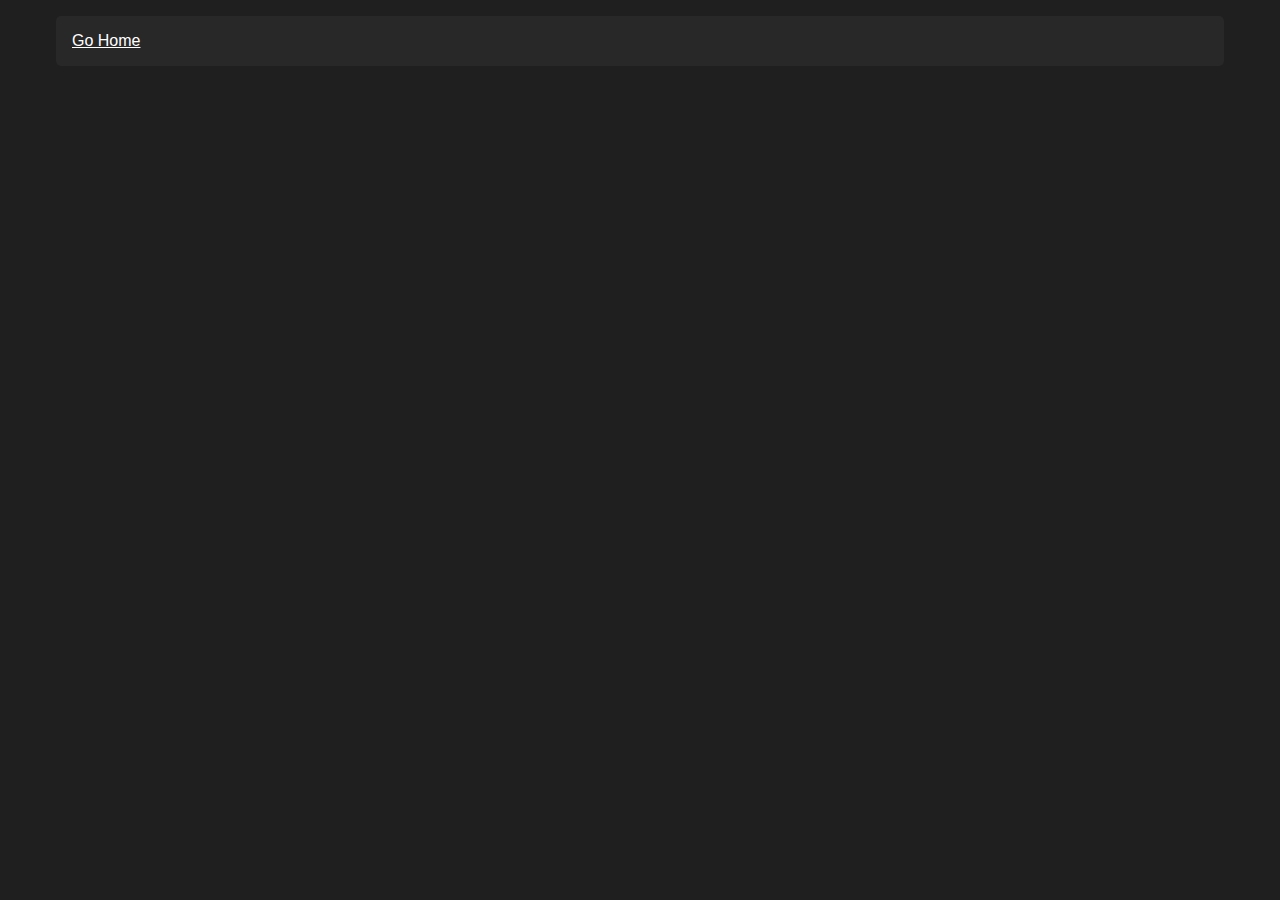
<file: preview.html>
<!DOCTYPE html>
<html lang="en">

<head>
    <meta charset="UTF-8">
    <meta name="viewport" content="width=device-width, initial-scale=1.0">
    <link rel="stylesheet" href="dist/iziToast/css/iziToast.min.css">
    <link rel="stylesheet" href="css/preview.css">

    <title>Video Preview</title>
</head>

<body>
    <script src="js/videohandler.js"></script>
    <script src="dist/iziToast/js/iziToast.min.js" type="text/javascript"></script>

    <div class="download">
        <a href="videos.html" style="padding: 8px;">Go Back</a>
        <a style="padding: 8px;" id="download">Download</a>
    </div>

    <video id="video" controls playinline></video>

    <script>
        const videoPlayer = document.getElementById('video');
        const download = document.getElementById('download');

        const urlParams = new URLSearchParams(window.location.search);
        const video = urlParams.get('video');

        try {
            if (video === null) {
                window.location.replace("videos.html");
            }

            videoPlayer.src = "https://raw.githubusercontent.com/Bean-Burrito-Tech/beanburrito-videos/main/" + video;
            download.href = "https://raw.githubusercontent.com/Bean-Burrito-Tech/beanburrito-videos/main/" + video;
        } catch (error) {
            console.error(error);
            alert('Something went wrong trying to get the videos list, try refreshing.');
        }
        
    </script>
</body>

</html>
</file>
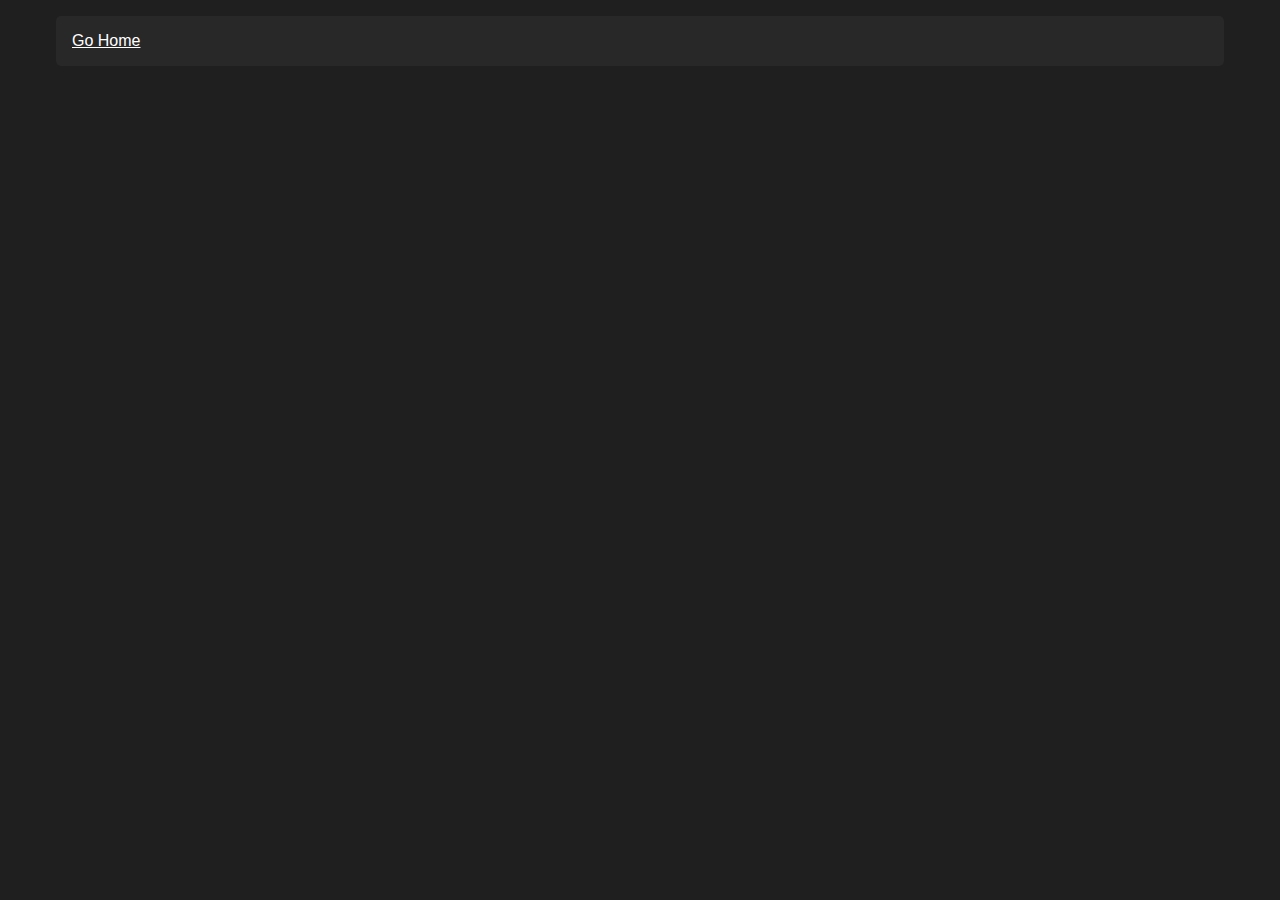
<file: videos.html>
<!DOCTYPE html>
<html lang="en">

<head>
    <meta charset="UTF-8">
    <meta name="viewport" content="width=device-width, initial-scale=1.0">
    <title>Video List</title>
    <link rel="stylesheet" href="dist/iziToast/css/iziToast.min.css">
    <link rel="stylesheet" href="css/videos.css">
    <link rel="shortcut icon" href="favicon.ico" type="image/x-icon">
</head>

<body>
    <ul>
        <a href="index.html" style="padding: 8px;">Go Home</a>
    </ul>
    <script src="js/videohandler.js"></script>
    <script src="dist/iziToast/js/iziToast.min.js" type="text/javascript"></script>


    <script>
        var videosString = localStorage.getItem("videos");

        try {
            checkVideos()


            if (videosString === null) {
                alert('Something went wrong trying to get the videos list, try refreshing.')
            }

            var videodata = JSON.parse(videosString);

            var videoList = document.querySelector('ul');

            for (const video of videodata) {
                var listItem = document.createElement('li');
                var link = document.createElement('a');
                link.href = `preview.html?video=${video.split('/')[6]}`;
                link.textContent = "⠀" + video.split('/')[6].split('.')[0].replace(/_/g, " ");
                link.className = "li"
                link.appendChild(listItem);
                videoList.appendChild(link);
            }
        } catch (error) {
            console.error(error);
            alert('An unexpected error occurred. Please try again.');
        }
    </script>
</body>

</html>
</file>
<file: css/preview.css>
body {
    background-color: black;
    color: white;
    margin: 0;
    display: flex;
    justify-content: center;
    align-items: center;
    height: 100vh;
    font-family: sans-serif;
}

video {
    width: 80%;
    height: 80%;
}

.download {
    position: absolute;
    top: 0;
    left: 0;
    margin: 20px;
    padding: 10px;
    background-color: #1a1a1a;
    border-radius: 5px;
    cursor: pointer;
}

.download a {
    text-decoration: none;
    color: white;
}

.download a:hover {
    text-decoration: underline;
    font-weight: bold;
}
</file>
<file: css/videos.css>
body {
    display: flex;
    flex-direction: column;
    align-items: center;
    justify-content: center;
    margin: 0;
    background-color: #1f1f1f;
    font-family: sans-serif;
    color: white;
}

ul {
    position: relative;
    display: flex;
    flex-direction: column;
    background-color: #292828;
    padding: 8px;
    border-radius: 5px;
    width: 90vw;
    list-style-type: none;
    gap: 10px;
}

.li {
    width: 100%;
    height: 100%;
    text-decoration: none;
    color: inherit;
    background-color: #333333;
    border-radius: 5px;
    display: flex; /* Center the text horizontally */
    padding: 8px 0 8px 0;
}

.li:hover {
    background-color: #222222;
}


a {
    color: inherit;
}

a:hover {
    font-weight: bold;
}
</file>
<file: dist/iziToast/css/iziToast.min.css>
/*
* iziToast | v1.4.0
* http://izitoast.marcelodolce.com
* by Marcelo Dolce.
*/
.iziToast-capsule{font-size:0;height:0;width:100%;transform:translateZ(0);backface-visibility:hidden;transition:transform .5s cubic-bezier(.25,.8,.25,1),height .5s cubic-bezier(.25,.8,.25,1)}.iziToast-capsule,.iziToast-capsule *{box-sizing:border-box}.iziToast-overlay{display:block;position:fixed;top:-100px;left:0;right:0;bottom:-100px;z-index:997}.iziToast{display:inline-block;clear:both;position:relative;font-family:'Lato',Tahoma,Arial;font-size:14px;padding:8px 45px 9px 0;background:rgba(238,238,238,.9);border-color:rgba(238,238,238,.9);width:100%;pointer-events:all;cursor:default;transform:translateX(0);-webkit-touch-callout:none;-webkit-user-select:none;-khtml-user-select:none;-moz-user-select:none;-ms-user-select:none;user-select:none;min-height:54px}.iziToast>.iziToast-progressbar{position:absolute;left:0;bottom:0;width:100%;z-index:1;background:rgba(255,255,255,.2)}.iziToast>.iziToast-progressbar>div{height:2px;width:100%;background:rgba(0,0,0,.3);border-radius:0 0 3px 3px}.iziToast.iziToast-balloon:before{content:'';position:absolute;right:8px;left:auto;width:0;height:0;top:100%;border-right:0 solid transparent;border-left:15px solid transparent;border-top:10px solid #000;border-top-color:inherit;border-radius:0}.iziToast.iziToast-balloon .iziToast-progressbar{top:0;bottom:auto}.iziToast.iziToast-balloon>div{border-radius:0 0 0 3px}.iziToast>.iziToast-cover{position:absolute;left:0;top:0;bottom:0;height:100%;margin:0;background-size:100%;background-position:50% 50%;background-repeat:no-repeat;background-color:rgba(0,0,0,.1)}.iziToast>.iziToast-close{position:absolute;right:0;top:0;border:0;padding:0;opacity:.6;width:42px;height:100%;background:url([data-uri]) no-repeat 50% 50%;background-size:8px;cursor:pointer;outline:0}.iziToast>.iziToast-close:hover{opacity:1}.iziToast>.iziToast-body{position:relative;padding:0 0 0 10px;height:auto;min-height:36px;margin:0 0 0 15px;text-align:left}.iziToast>.iziToast-body:after{content:"";display:table;clear:both}.iziToast>.iziToast-body .iziToast-texts{margin:10px 0 0;padding-right:2px;display:inline-block;float:left}.iziToast>.iziToast-body .iziToast-inputs{min-height:19px;float:left;margin:3px -2px}.iziToast>.iziToast-body .iziToast-inputs>input:not([type=checkbox]):not([type=radio]),.iziToast>.iziToast-body .iziToast-inputs>select{position:relative;display:inline-block;margin:2px;border-radius:2px;border:0;padding:4px 7px;font-size:13px;letter-spacing:.02em;background:rgba(0,0,0,.1);color:#000;box-shadow:0 0 0 1px rgba(0,0,0,.2);min-height:26px}.iziToast>.iziToast-body .iziToast-inputs>input:not([type=checkbox]):not([type=radio]):focus,.iziToast>.iziToast-body .iziToast-inputs>select:focus{box-shadow:0 0 0 1px rgba(0,0,0,.6)}.iziToast>.iziToast-body .iziToast-buttons{min-height:17px;float:left;margin:4px -2px}.iziToast>.iziToast-body .iziToast-buttons>a,.iziToast>.iziToast-body .iziToast-buttons>button,.iziToast>.iziToast-body .iziToast-buttons>input:not([type=checkbox]):not([type=radio]){position:relative;display:inline-block;margin:2px;border-radius:2px;border:0;padding:5px 10px;font-size:12px;letter-spacing:.02em;cursor:pointer;background:rgba(0,0,0,.1);color:#000}.iziToast>.iziToast-body .iziToast-buttons>a:hover,.iziToast>.iziToast-body .iziToast-buttons>button:hover,.iziToast>.iziToast-body .iziToast-buttons>input:not([type=checkbox]):not([type=radio]):hover{background:rgba(0,0,0,.2)}.iziToast>.iziToast-body .iziToast-buttons>a:focus,.iziToast>.iziToast-body .iziToast-buttons>button:focus,.iziToast>.iziToast-body .iziToast-buttons>input:not([type=checkbox]):not([type=radio]):focus{box-shadow:0 0 0 1px rgba(0,0,0,.6)}.iziToast>.iziToast-body .iziToast-buttons>a:active,.iziToast>.iziToast-body .iziToast-buttons>button:active,.iziToast>.iziToast-body .iziToast-buttons>input:not([type=checkbox]):not([type=radio]):active{top:1px}.iziToast>.iziToast-body .iziToast-icon{position:absolute;left:0;top:50%;display:table;font-size:23px;line-height:24px;margin-top:-12px;color:#000;width:24px;height:24px}.iziToast>.iziToast-body .iziToast-icon.ico-info{background:url([data-uri]) no-repeat 50% 50%;background-size:85%}.iziToast>.iziToast-body .iziToast-icon.ico-warning{background:url([data-uri]) no-repeat 50% 50%;background-size:85%}.iziToast>.iziToast-body .iziToast-icon.ico-error{background:url([data-uri]) no-repeat 50% 50%;background-size:80%}.iziToast>.iziToast-body .iziToast-icon.ico-success{background:url([data-uri]) no-repeat 50% 50%;background-size:85%}.iziToast>.iziToast-body .iziToast-icon.ico-question{background:url([data-uri]) no-repeat 50% 50%;background-size:85%}.iziToast>.iziToast-body .iziToast-message,.iziToast>.iziToast-body .iziToast-title{padding:0;font-size:14px;line-height:16px;text-align:left;float:left;white-space:normal}.iziToast>.iziToast-body .iziToast-title{color:#000;margin:0}.iziToast>.iziToast-body .iziToast-message{margin:0 0 10px;color:rgba(0,0,0,.6)}.iziToast.iziToast-animateInside .iziToast-buttons-child,.iziToast.iziToast-animateInside .iziToast-icon,.iziToast.iziToast-animateInside .iziToast-inputs-child,.iziToast.iziToast-animateInside .iziToast-message,.iziToast.iziToast-animateInside .iziToast-title{opacity:0}.iziToast-target{position:relative;width:100%;margin:0 auto}.iziToast-target .iziToast-capsule{overflow:hidden}.iziToast-target .iziToast-capsule:after{visibility:hidden;display:block;font-size:0;content:" ";clear:both;height:0}.iziToast-target .iziToast-capsule .iziToast{width:100%;float:left}.iziToast-wrapper{z-index:99999;position:fixed;width:100%;pointer-events:none;display:flex;flex-direction:column}.iziToast-wrapper .iziToast.iziToast-balloon:before{border-right:0 solid transparent;border-left:15px solid transparent;border-top:10px solid #000;border-top-color:inherit;right:8px;left:auto}.iziToast-wrapper-bottomLeft{left:0;bottom:0;text-align:left}.iziToast-wrapper-bottomLeft .iziToast.iziToast-balloon:before,.iziToast-wrapper-topLeft .iziToast.iziToast-balloon:before{border-right:15px solid transparent;border-left:0 solid transparent;right:auto;left:8px}.iziToast-wrapper-bottomRight{right:0;bottom:0;text-align:right}.iziToast-wrapper-topLeft{left:0;top:0;text-align:left}.iziToast-wrapper-topRight{top:0;right:0;text-align:right}.iziToast-wrapper-topCenter{top:0;left:0;right:0;text-align:center}.iziToast-wrapper-bottomCenter,.iziToast-wrapper-center{bottom:0;left:0;right:0;text-align:center}.iziToast-wrapper-center{top:0;justify-content:center;flex-flow:column;align-items:center}.iziToast-rtl{direction:rtl;padding:8px 0 9px 45px;font-family:Tahoma,'Lato',Arial}.iziToast-rtl .iziToast-cover{left:auto;right:0}.iziToast-rtl .iziToast-close{right:auto;left:0}.iziToast-rtl .iziToast-body{padding:0 10px 0 0;margin:0 16px 0 0;text-align:right}.iziToast-rtl .iziToast-body .iziToast-buttons,.iziToast-rtl .iziToast-body .iziToast-inputs,.iziToast-rtl .iziToast-body .iziToast-message,.iziToast-rtl .iziToast-body .iziToast-texts,.iziToast-rtl .iziToast-body .iziToast-title{float:right;text-align:right}.iziToast-rtl .iziToast-body .iziToast-icon{left:auto;right:0}@media only screen and (min-width:568px){.iziToast-wrapper{padding:10px 15px}.iziToast{margin:5px 0;border-radius:3px;width:auto}.iziToast:after{content:'';z-index:-1;position:absolute;top:0;left:0;width:100%;height:100%;border-radius:3px;box-shadow:inset 0 -10px 20px -10px rgba(0,0,0,.2),inset 0 0 5px rgba(0,0,0,.1),0 8px 8px -5px rgba(0,0,0,.25)}.iziToast:not(.iziToast-rtl) .iziToast-cover{border-radius:3px 0 0 3px}.iziToast.iziToast-rtl .iziToast-cover{border-radius:0 3px 3px 0}.iziToast.iziToast-color-dark:after{box-shadow:inset 0 -10px 20px -10px rgba(255,255,255,.3),0 10px 10px -5px rgba(0,0,0,.25)}.iziToast.iziToast-balloon .iziToast-progressbar{background:0 0}.iziToast.iziToast-balloon:after{box-shadow:0 10px 10px -5px rgba(0,0,0,.25),inset 0 10px 20px -5px rgba(0,0,0,.25)}.iziToast-target .iziToast:after{box-shadow:inset 0 -10px 20px -10px rgba(0,0,0,.2),inset 0 0 5px rgba(0,0,0,.1)}}.iziToast.iziToast-theme-dark{background:#565c70;border-color:#565c70}.iziToast.iziToast-theme-dark .iziToast-title{color:#fff}.iziToast.iziToast-theme-dark .iziToast-message{color:rgba(255,255,255,.7);font-weight:300}.iziToast.iziToast-theme-dark .iziToast-close{background:url([data-uri]) no-repeat 50% 50%;background-size:8px}.iziToast.iziToast-theme-dark .iziToast-icon{color:#fff}.iziToast.iziToast-theme-dark .iziToast-icon.ico-info{background:url([data-uri]) no-repeat 50% 50%;background-size:85%}.iziToast.iziToast-theme-dark .iziToast-icon.ico-warning{background:url([data-uri]) no-repeat 50% 50%;background-size:85%}.iziToast.iziToast-theme-dark .iziToast-icon.ico-error{background:url([data-uri]) no-repeat 50% 50%;background-size:80%}.iziToast.iziToast-theme-dark .iziToast-icon.ico-success{background:url([data-uri]) no-repeat 50% 50%;background-size:85%}.iziToast.iziToast-theme-dark .iziToast-icon.ico-question{background:url([data-uri]) no-repeat 50% 50%;background-size:85%}.iziToast.iziToast-theme-dark .iziToast-buttons>a,.iziToast.iziToast-theme-dark .iziToast-buttons>button,.iziToast.iziToast-theme-dark .iziToast-buttons>input{color:#fff;background:rgba(255,255,255,.1)}.iziToast.iziToast-theme-dark .iziToast-buttons>a:hover,.iziToast.iziToast-theme-dark .iziToast-buttons>button:hover,.iziToast.iziToast-theme-dark .iziToast-buttons>input:hover{background:rgba(255,255,255,.2)}.iziToast.iziToast-theme-dark .iziToast-buttons>a:focus,.iziToast.iziToast-theme-dark .iziToast-buttons>button:focus,.iziToast.iziToast-theme-dark .iziToast-buttons>input:focus{box-shadow:0 0 0 1px rgba(255,255,255,.6)}.iziToast.iziToast-color-red{background:rgba(255,175,180,.9);border-color:rgba(255,175,180,.9)}.iziToast.iziToast-color-orange{background:rgba(255,207,165,.9);border-color:rgba(255,207,165,.9)}.iziToast.iziToast-color-yellow{background:rgba(255,249,178,.9);border-color:rgba(255,249,178,.9)}.iziToast.iziToast-color-blue{background:rgba(157,222,255,.9);border-color:rgba(157,222,255,.9)}.iziToast.iziToast-color-green{background:rgba(166,239,184,.9);border-color:rgba(166,239,184,.9)}.iziToast.iziToast-layout2 .iziToast-body .iziToast-message,.iziToast.iziToast-layout2 .iziToast-body .iziToast-texts{width:100%}.iziToast.iziToast-layout3{border-radius:2px}.iziToast.iziToast-layout3::after{display:none}.iziToast .revealIn,.iziToast.revealIn{-webkit-animation:iziT-revealIn 1s cubic-bezier(.25,1.6,.25,1) both;-moz-animation:iziT-revealIn 1s cubic-bezier(.25,1.6,.25,1) both;animation:iziT-revealIn 1s cubic-bezier(.25,1.6,.25,1) both}.iziToast .slideIn,.iziToast.slideIn{-webkit-animation:iziT-slideIn 1s cubic-bezier(.16,.81,.32,1) both;-moz-animation:iziT-slideIn 1s cubic-bezier(.16,.81,.32,1) both;animation:iziT-slideIn 1s cubic-bezier(.16,.81,.32,1) both}.iziToast.bounceInLeft{-webkit-animation:iziT-bounceInLeft .7s ease-in-out both;animation:iziT-bounceInLeft .7s ease-in-out both}.iziToast.bounceInRight{-webkit-animation:iziT-bounceInRight .85s ease-in-out both;animation:iziT-bounceInRight .85s ease-in-out both}.iziToast.bounceInDown{-webkit-animation:iziT-bounceInDown .7s ease-in-out both;animation:iziT-bounceInDown .7s ease-in-out both}.iziToast.bounceInUp{-webkit-animation:iziT-bounceInUp .7s ease-in-out both;animation:iziT-bounceInUp .7s ease-in-out both}.iziToast .fadeIn,.iziToast.fadeIn{-webkit-animation:iziT-fadeIn .5s ease both;animation:iziT-fadeIn .5s ease both}.iziToast.fadeInUp{-webkit-animation:iziT-fadeInUp .7s ease both;animation:iziT-fadeInUp .7s ease both}.iziToast.fadeInDown{-webkit-animation:iziT-fadeInDown .7s ease both;animation:iziT-fadeInDown .7s ease both}.iziToast.fadeInLeft{-webkit-animation:iziT-fadeInLeft .85s cubic-bezier(.25,.8,.25,1) both;animation:iziT-fadeInLeft .85s cubic-bezier(.25,.8,.25,1) both}.iziToast.fadeInRight{-webkit-animation:iziT-fadeInRight .85s cubic-bezier(.25,.8,.25,1) both;animation:iziT-fadeInRight .85s cubic-bezier(.25,.8,.25,1) both}.iziToast.flipInX{-webkit-animation:iziT-flipInX .85s cubic-bezier(.35,0,.25,1) both;animation:iziT-flipInX .85s cubic-bezier(.35,0,.25,1) both}.iziToast.fadeOut{-webkit-animation:iziT-fadeOut .7s ease both;animation:iziT-fadeOut .7s ease both}.iziToast.fadeOutDown{-webkit-animation:iziT-fadeOutDown .7s cubic-bezier(.4,.45,.15,.91) both;animation:iziT-fadeOutDown .7s cubic-bezier(.4,.45,.15,.91) both}.iziToast.fadeOutUp{-webkit-animation:iziT-fadeOutUp .7s cubic-bezier(.4,.45,.15,.91) both;animation:iziT-fadeOutUp .7s cubic-bezier(.4,.45,.15,.91) both}.iziToast.fadeOutLeft{-webkit-animation:iziT-fadeOutLeft .5s ease both;animation:iziT-fadeOutLeft .5s ease both}.iziToast.fadeOutRight{-webkit-animation:iziT-fadeOutRight .5s ease both;animation:iziT-fadeOutRight .5s ease both}.iziToast.flipOutX{-webkit-backface-visibility:visible!important;backface-visibility:visible!important;-webkit-animation:iziT-flipOutX .7s cubic-bezier(.4,.45,.15,.91) both;animation:iziT-flipOutX .7s cubic-bezier(.4,.45,.15,.91) both}.iziToast-overlay.fadeIn{-webkit-animation:iziT-fadeIn .5s ease both;animation:iziT-fadeIn .5s ease both}.iziToast-overlay.fadeOut{-webkit-animation:iziT-fadeOut .7s ease both;animation:iziT-fadeOut .7s ease both}@-webkit-keyframes iziT-revealIn{0%{opacity:0;-webkit-transform:scale3d(.3,.3,1)}to{opacity:1}}@-moz-keyframes iziT-revealIn{0%{opacity:0;-moz-transform:scale3d(.3,.3,1)}to{opacity:1}}@-webkit-keyframes iziT-slideIn{0%{opacity:0;-webkit-transform:translateX(50px)}to{opacity:1;-webkit-transform:translateX(0)}}@-moz-keyframes iziT-slideIn{0%{opacity:0;-moz-transform:translateX(50px)}to{opacity:1;-moz-transform:translateX(0)}}@-webkit-keyframes iziT-bounceInLeft{0%{opacity:0;-webkit-transform:translateX(280px)}50%{opacity:1;-webkit-transform:translateX(-20px)}70%{-webkit-transform:translateX(10px)}to{-webkit-transform:translateX(0)}}@-webkit-keyframes iziT-bounceInRight{0%{opacity:0;-webkit-transform:translateX(-280px)}50%{opacity:1;-webkit-transform:translateX(20px)}70%{-webkit-transform:translateX(-10px)}to{-webkit-transform:translateX(0)}}@-webkit-keyframes iziT-bounceInDown{0%{opacity:0;-webkit-transform:translateY(-200px)}50%{opacity:1;-webkit-transform:translateY(10px)}70%{-webkit-transform:translateY(-5px)}to{-webkit-transform:translateY(0)}}@-webkit-keyframes iziT-bounceInUp{0%{opacity:0;-webkit-transform:translateY(200px)}50%{opacity:1;-webkit-transform:translateY(-10px)}70%{-webkit-transform:translateY(5px)}to{-webkit-transform:translateY(0)}}@-webkit-keyframes iziT-fadeIn{0%{opacity:0}to{opacity:1}}@-webkit-keyframes iziT-fadeInUp{0%{opacity:0;-webkit-transform:translate3d(0,100%,0);transform:translate3d(0,100%,0)}to{opacity:1;-webkit-transform:none;transform:none}}@-webkit-keyframes iziT-fadeInDown{0%{opacity:0;-webkit-transform:translate3d(0,-100%,0);transform:translate3d(0,-100%,0)}to{opacity:1;-webkit-transform:none;transform:none}}@-webkit-keyframes iziT-fadeInLeft{0%{opacity:0;-webkit-transform:translate3d(300px,0,0);transform:translate3d(300px,0,0)}to{opacity:1;-webkit-transform:none;transform:none}}@-webkit-keyframes iziT-fadeInRight{0%{opacity:0;-webkit-transform:translate3d(-300px,0,0);transform:translate3d(-300px,0,0)}to{opacity:1;-webkit-transform:none;transform:none}}@-webkit-keyframes iziT-flipInX{0%{-webkit-transform:perspective(400px) rotate3d(1,0,0,90deg);transform:perspective(400px) rotate3d(1,0,0,90deg);opacity:0}40%{-webkit-transform:perspective(400px) rotate3d(1,0,0,-20deg);transform:perspective(400px) rotate3d(1,0,0,-20deg)}60%{-webkit-transform:perspective(400px) rotate3d(1,0,0,10deg);transform:perspective(400px) rotate3d(1,0,0,10deg);opacity:1}80%{-webkit-transform:perspective(400px) rotate3d(1,0,0,-5deg);transform:perspective(400px) rotate3d(1,0,0,-5deg)}to{-webkit-transform:perspective(400px);transform:perspective(400px)}}@-webkit-keyframes iziT-fadeOut{0%{opacity:1}to{opacity:0}}@-webkit-keyframes iziT-fadeOutDown{0%{opacity:1}to{opacity:0;-webkit-transform:translate3d(0,100%,0);transform:translate3d(0,100%,0)}}@-webkit-keyframes iziT-fadeOutUp{0%{opacity:1}to{opacity:0;-webkit-transform:translate3d(0,-100%,0);transform:translate3d(0,-100%,0)}}@-webkit-keyframes iziT-fadeOutLeft{0%{opacity:1}to{opacity:0;-webkit-transform:translate3d(-200px,0,0);transform:translate3d(-200px,0,0)}}@-webkit-keyframes iziT-fadeOutRight{0%{opacity:1}to{opacity:0;-webkit-transform:translate3d(200px,0,0);transform:translate3d(200px,0,0)}}@-webkit-keyframes iziT-flipOutX{0%{-webkit-transform:perspective(400px);transform:perspective(400px)}30%{-webkit-transform:perspective(400px) rotate3d(1,0,0,-20deg);transform:perspective(400px) rotate3d(1,0,0,-20deg);opacity:1}to{-webkit-transform:perspective(400px) rotate3d(1,0,0,90deg);transform:perspective(400px) rotate3d(1,0,0,90deg);opacity:0}}@-moz-keyframes iziT-revealIn{0%{opacity:0;transform:scale3d(.3,.3,1)}to{opacity:1}}@-webkit-keyframes iziT-revealIn{0%{opacity:0;transform:scale3d(.3,.3,1)}to{opacity:1}}@-o-keyframes iziT-revealIn{0%{opacity:0;transform:scale3d(.3,.3,1)}to{opacity:1}}@keyframes iziT-revealIn{0%{opacity:0;transform:scale3d(.3,.3,1)}to{opacity:1}}@-moz-keyframes iziT-slideIn{0%{opacity:0;transform:translateX(50px)}to{opacity:1;transform:translateX(0)}}@-webkit-keyframes iziT-slideIn{0%{opacity:0;transform:translateX(50px)}to{opacity:1;transform:translateX(0)}}@-o-keyframes iziT-slideIn{0%{opacity:0;transform:translateX(50px)}to{opacity:1;transform:translateX(0)}}@keyframes iziT-slideIn{0%{opacity:0;transform:translateX(50px)}to{opacity:1;transform:translateX(0)}}@-moz-keyframes iziT-bounceInLeft{0%{opacity:0;transform:translateX(280px)}50%{opacity:1;transform:translateX(-20px)}70%{transform:translateX(10px)}to{transform:translateX(0)}}@-webkit-keyframes iziT-bounceInLeft{0%{opacity:0;transform:translateX(280px)}50%{opacity:1;transform:translateX(-20px)}70%{transform:translateX(10px)}to{transform:translateX(0)}}@-o-keyframes iziT-bounceInLeft{0%{opacity:0;transform:translateX(280px)}50%{opacity:1;transform:translateX(-20px)}70%{transform:translateX(10px)}to{transform:translateX(0)}}@keyframes iziT-bounceInLeft{0%{opacity:0;transform:translateX(280px)}50%{opacity:1;transform:translateX(-20px)}70%{transform:translateX(10px)}to{transform:translateX(0)}}@-moz-keyframes iziT-bounceInRight{0%{opacity:0;transform:translateX(-280px)}50%{opacity:1;transform:translateX(20px)}70%{transform:translateX(-10px)}to{transform:translateX(0)}}@-webkit-keyframes iziT-bounceInRight{0%{opacity:0;transform:translateX(-280px)}50%{opacity:1;transform:translateX(20px)}70%{transform:translateX(-10px)}to{transform:translateX(0)}}@-o-keyframes iziT-bounceInRight{0%{opacity:0;transform:translateX(-280px)}50%{opacity:1;transform:translateX(20px)}70%{transform:translateX(-10px)}to{transform:translateX(0)}}@keyframes iziT-bounceInRight{0%{opacity:0;transform:translateX(-280px)}50%{opacity:1;transform:translateX(20px)}70%{transform:translateX(-10px)}to{transform:translateX(0)}}@-moz-keyframes iziT-bounceInDown{0%{opacity:0;transform:translateY(-200px)}50%{opacity:1;transform:translateY(10px)}70%{transform:translateY(-5px)}to{transform:translateY(0)}}@-webkit-keyframes iziT-bounceInDown{0%{opacity:0;transform:translateY(-200px)}50%{opacity:1;transform:translateY(10px)}70%{transform:translateY(-5px)}to{transform:translateY(0)}}@-o-keyframes iziT-bounceInDown{0%{opacity:0;transform:translateY(-200px)}50%{opacity:1;transform:translateY(10px)}70%{transform:translateY(-5px)}to{transform:translateY(0)}}@keyframes iziT-bounceInDown{0%{opacity:0;transform:translateY(-200px)}50%{opacity:1;transform:translateY(10px)}70%{transform:translateY(-5px)}to{transform:translateY(0)}}@-moz-keyframes iziT-bounceInUp{0%{opacity:0;transform:translateY(200px)}50%{opacity:1;transform:translateY(-10px)}70%{transform:translateY(5px)}to{transform:translateY(0)}}@-webkit-keyframes iziT-bounceInUp{0%{opacity:0;transform:translateY(200px)}50%{opacity:1;transform:translateY(-10px)}70%{transform:translateY(5px)}to{transform:translateY(0)}}@-o-keyframes iziT-bounceInUp{0%{opacity:0;transform:translateY(200px)}50%{opacity:1;transform:translateY(-10px)}70%{transform:translateY(5px)}to{transform:translateY(0)}}@keyframes iziT-bounceInUp{0%{opacity:0;transform:translateY(200px)}50%{opacity:1;transform:translateY(-10px)}70%{transform:translateY(5px)}to{transform:translateY(0)}}@-moz-keyframes iziT-fadeIn{0%{opacity:0}to{opacity:1}}@-webkit-keyframes iziT-fadeIn{0%{opacity:0}to{opacity:1}}@-o-keyframes iziT-fadeIn{0%{opacity:0}to{opacity:1}}@keyframes iziT-fadeIn{0%{opacity:0}to{opacity:1}}@-moz-keyframes iziT-fadeInUp{0%{opacity:0;-webkit-transform:translate3d(0,100%,0);transform:translate3d(0,100%,0)}to{opacity:1;-webkit-transform:none;transform:none}}@-webkit-keyframes iziT-fadeInUp{0%{opacity:0;-webkit-transform:translate3d(0,100%,0);transform:translate3d(0,100%,0)}to{opacity:1;-webkit-transform:none;transform:none}}@-o-keyframes iziT-fadeInUp{0%{opacity:0;-webkit-transform:translate3d(0,100%,0);transform:translate3d(0,100%,0)}to{opacity:1;-webkit-transform:none;transform:none}}@keyframes iziT-fadeInUp{0%{opacity:0;-webkit-transform:translate3d(0,100%,0);transform:translate3d(0,100%,0)}to{opacity:1;-webkit-transform:none;transform:none}}@-moz-keyframes iziT-fadeInDown{0%{opacity:0;-webkit-transform:translate3d(0,-100%,0);transform:translate3d(0,-100%,0)}to{opacity:1;-webkit-transform:none;transform:none}}@-webkit-keyframes iziT-fadeInDown{0%{opacity:0;-webkit-transform:translate3d(0,-100%,0);transform:translate3d(0,-100%,0)}to{opacity:1;-webkit-transform:none;transform:none}}@-o-keyframes iziT-fadeInDown{0%{opacity:0;-webkit-transform:translate3d(0,-100%,0);transform:translate3d(0,-100%,0)}to{opacity:1;-webkit-transform:none;transform:none}}@keyframes iziT-fadeInDown{0%{opacity:0;-webkit-transform:translate3d(0,-100%,0);transform:translate3d(0,-100%,0)}to{opacity:1;-webkit-transform:none;transform:none}}@-moz-keyframes iziT-fadeInLeft{0%{opacity:0;-webkit-transform:translate3d(300px,0,0);transform:translate3d(300px,0,0)}to{opacity:1;-webkit-transform:none;transform:none}}@-webkit-keyframes iziT-fadeInLeft{0%{opacity:0;-webkit-transform:translate3d(300px,0,0);transform:translate3d(300px,0,0)}to{opacity:1;-webkit-transform:none;transform:none}}@-o-keyframes iziT-fadeInLeft{0%{opacity:0;-webkit-transform:translate3d(300px,0,0);transform:translate3d(300px,0,0)}to{opacity:1;-webkit-transform:none;transform:none}}@keyframes iziT-fadeInLeft{0%{opacity:0;-webkit-transform:translate3d(300px,0,0);transform:translate3d(300px,0,0)}to{opacity:1;-webkit-transform:none;transform:none}}@-moz-keyframes iziT-fadeInRight{0%{opacity:0;-webkit-transform:translate3d(-300px,0,0);transform:translate3d(-300px,0,0)}to{opacity:1;-webkit-transform:none;transform:none}}@-webkit-keyframes iziT-fadeInRight{0%{opacity:0;-webkit-transform:translate3d(-300px,0,0);transform:translate3d(-300px,0,0)}to{opacity:1;-webkit-transform:none;transform:none}}@-o-keyframes iziT-fadeInRight{0%{opacity:0;-webkit-transform:translate3d(-300px,0,0);transform:translate3d(-300px,0,0)}to{opacity:1;-webkit-transform:none;transform:none}}@keyframes iziT-fadeInRight{0%{opacity:0;-webkit-transform:translate3d(-300px,0,0);transform:translate3d(-300px,0,0)}to{opacity:1;-webkit-transform:none;transform:none}}@-moz-keyframes iziT-flipInX{0%{-webkit-transform:perspective(400px) rotate3d(1,0,0,90deg);transform:perspective(400px) rotate3d(1,0,0,90deg);opacity:0}40%{-webkit-transform:perspective(400px) rotate3d(1,0,0,-20deg);transform:perspective(400px) rotate3d(1,0,0,-20deg)}60%{-webkit-transform:perspective(400px) rotate3d(1,0,0,10deg);transform:perspective(400px) rotate3d(1,0,0,10deg);opacity:1}80%{-webkit-transform:perspective(400px) rotate3d(1,0,0,-5deg);transform:perspective(400px) rotate3d(1,0,0,-5deg)}to{-webkit-transform:perspective(400px);transform:perspective(400px)}}@-webkit-keyframes iziT-flipInX{0%{-webkit-transform:perspective(400px) rotate3d(1,0,0,90deg);transform:perspective(400px) rotate3d(1,0,0,90deg);opacity:0}40%{-webkit-transform:perspective(400px) rotate3d(1,0,0,-20deg);transform:perspective(400px) rotate3d(1,0,0,-20deg)}60%{-webkit-transform:perspective(400px) rotate3d(1,0,0,10deg);transform:perspective(400px) rotate3d(1,0,0,10deg);opacity:1}80%{-webkit-transform:perspective(400px) rotate3d(1,0,0,-5deg);transform:perspective(400px) rotate3d(1,0,0,-5deg)}to{-webkit-transform:perspective(400px);transform:perspective(400px)}}@-o-keyframes iziT-flipInX{0%{-webkit-transform:perspective(400px) rotate3d(1,0,0,90deg);transform:perspective(400px) rotate3d(1,0,0,90deg);opacity:0}40%{-webkit-transform:perspective(400px) rotate3d(1,0,0,-20deg);transform:perspective(400px) rotate3d(1,0,0,-20deg)}60%{-webkit-transform:perspective(400px) rotate3d(1,0,0,10deg);transform:perspective(400px) rotate3d(1,0,0,10deg);opacity:1}80%{-webkit-transform:perspective(400px) rotate3d(1,0,0,-5deg);transform:perspective(400px) rotate3d(1,0,0,-5deg)}to{-webkit-transform:perspective(400px);transform:perspective(400px)}}@keyframes iziT-flipInX{0%{-webkit-transform:perspective(400px) rotate3d(1,0,0,90deg);transform:perspective(400px) rotate3d(1,0,0,90deg);opacity:0}40%{-webkit-transform:perspective(400px) rotate3d(1,0,0,-20deg);transform:perspective(400px) rotate3d(1,0,0,-20deg)}60%{-webkit-transform:perspective(400px) rotate3d(1,0,0,10deg);transform:perspective(400px) rotate3d(1,0,0,10deg);opacity:1}80%{-webkit-transform:perspective(400px) rotate3d(1,0,0,-5deg);transform:perspective(400px) rotate3d(1,0,0,-5deg)}to{-webkit-transform:perspective(400px);transform:perspective(400px)}}@-moz-keyframes iziT-fadeOut{0%{opacity:1}to{opacity:0}}@-webkit-keyframes iziT-fadeOut{0%{opacity:1}to{opacity:0}}@-o-keyframes iziT-fadeOut{0%{opacity:1}to{opacity:0}}@keyframes iziT-fadeOut{0%{opacity:1}to{opacity:0}}@-moz-keyframes iziT-fadeOutDown{0%{opacity:1}to{opacity:0;-webkit-transform:translate3d(0,100%,0);transform:translate3d(0,100%,0)}}@-webkit-keyframes iziT-fadeOutDown{0%{opacity:1}to{opacity:0;-webkit-transform:translate3d(0,100%,0);transform:translate3d(0,100%,0)}}@-o-keyframes iziT-fadeOutDown{0%{opacity:1}to{opacity:0;-webkit-transform:translate3d(0,100%,0);transform:translate3d(0,100%,0)}}@keyframes iziT-fadeOutDown{0%{opacity:1}to{opacity:0;-webkit-transform:translate3d(0,100%,0);transform:translate3d(0,100%,0)}}@-moz-keyframes iziT-fadeOutUp{0%{opacity:1}to{opacity:0;-webkit-transform:translate3d(0,-100%,0);transform:translate3d(0,-100%,0)}}@-webkit-keyframes iziT-fadeOutUp{0%{opacity:1}to{opacity:0;-webkit-transform:translate3d(0,-100%,0);transform:translate3d(0,-100%,0)}}@-o-keyframes iziT-fadeOutUp{0%{opacity:1}to{opacity:0;-webkit-transform:translate3d(0,-100%,0);transform:translate3d(0,-100%,0)}}@keyframes iziT-fadeOutUp{0%{opacity:1}to{opacity:0;-webkit-transform:translate3d(0,-100%,0);transform:translate3d(0,-100%,0)}}@-moz-keyframes iziT-fadeOutLeft{0%{opacity:1}to{opacity:0;-webkit-transform:translate3d(-200px,0,0);transform:translate3d(-200px,0,0)}}@-webkit-keyframes iziT-fadeOutLeft{0%{opacity:1}to{opacity:0;-webkit-transform:translate3d(-200px,0,0);transform:translate3d(-200px,0,0)}}@-o-keyframes iziT-fadeOutLeft{0%{opacity:1}to{opacity:0;-webkit-transform:translate3d(-200px,0,0);transform:translate3d(-200px,0,0)}}@keyframes iziT-fadeOutLeft{0%{opacity:1}to{opacity:0;-webkit-transform:translate3d(-200px,0,0);transform:translate3d(-200px,0,0)}}@-moz-keyframes iziT-fadeOutRight{0%{opacity:1}to{opacity:0;-webkit-transform:translate3d(200px,0,0);transform:translate3d(200px,0,0)}}@-webkit-keyframes iziT-fadeOutRight{0%{opacity:1}to{opacity:0;-webkit-transform:translate3d(200px,0,0);transform:translate3d(200px,0,0)}}@-o-keyframes iziT-fadeOutRight{0%{opacity:1}to{opacity:0;-webkit-transform:translate3d(200px,0,0);transform:translate3d(200px,0,0)}}@keyframes iziT-fadeOutRight{0%{opacity:1}to{opacity:0;-webkit-transform:translate3d(200px,0,0);transform:translate3d(200px,0,0)}}@-moz-keyframes iziT-flipOutX{0%{-webkit-transform:perspective(400px);transform:perspective(400px)}30%{-webkit-transform:perspective(400px) rotate3d(1,0,0,-20deg);transform:perspective(400px) rotate3d(1,0,0,-20deg);opacity:1}to{-webkit-transform:perspective(400px) rotate3d(1,0,0,90deg);transform:perspective(400px) rotate3d(1,0,0,90deg);opacity:0}}@-webkit-keyframes iziT-flipOutX{0%{-webkit-transform:perspective(400px);transform:perspective(400px)}30%{-webkit-transform:perspective(400px) rotate3d(1,0,0,-20deg);transform:perspective(400px) rotate3d(1,0,0,-20deg);opacity:1}to{-webkit-transform:perspective(400px) rotate3d(1,0,0,90deg);transform:perspective(400px) rotate3d(1,0,0,90deg);opacity:0}}@-o-keyframes iziT-flipOutX{0%{-webkit-transform:perspective(400px);transform:perspective(400px)}30%{-webkit-transform:perspective(400px) rotate3d(1,0,0,-20deg);transform:perspective(400px) rotate3d(1,0,0,-20deg);opacity:1}to{-webkit-transform:perspective(400px) rotate3d(1,0,0,90deg);transform:perspective(400px) rotate3d(1,0,0,90deg);opacity:0}}@keyframes iziT-flipOutX{0%{-webkit-transform:perspective(400px);transform:perspective(400px)}30%{-webkit-transform:perspective(400px) rotate3d(1,0,0,-20deg);transform:perspective(400px) rotate3d(1,0,0,-20deg);opacity:1}to{-webkit-transform:perspective(400px) rotate3d(1,0,0,90deg);transform:perspective(400px) rotate3d(1,0,0,90deg);opacity:0}}
</file>
